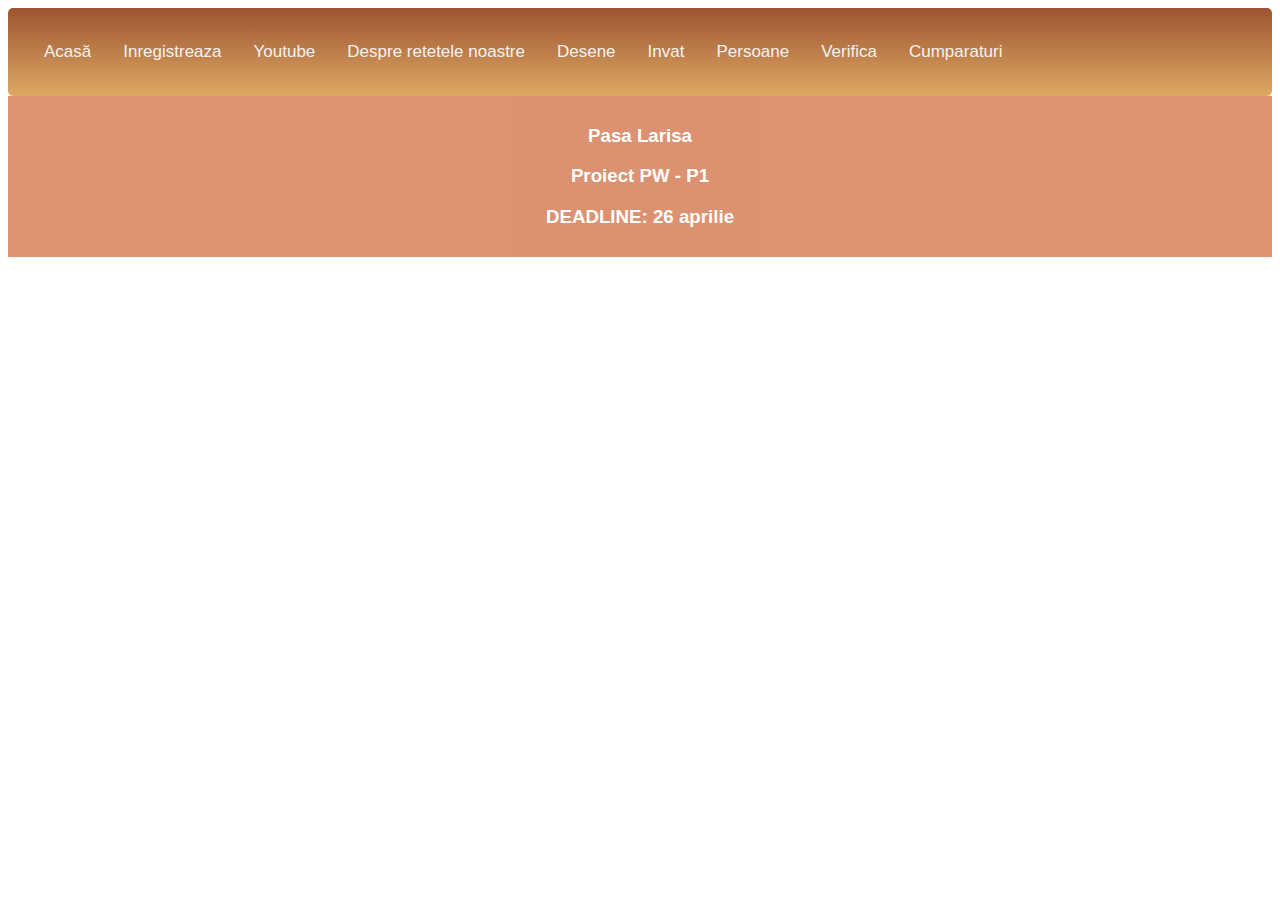
<file: continut/index.html>
<!DOCTYPE html>
<html  lang="en">
<head>
    <meta charset="UTF-8">
    <title>Don't panic! This is the title</title>
    <link rel="stylesheet" href="css/stil.css">
    <script src="./js/script.js"></script>
</head>
<body>
    <div class="topnav">
        <a onclick="schimbaContinut('acasa.html')">Acasă</a>
        <a onclick="schimbaContinut('inregistreaza.html')">Inregistreaza</a>
        <a onclick="schimbaContinut('video.html')">Youtube</a>
        <a onclick="schimbaContinut('despre.html')">Despre retetele noastre</a>
        <a onclick="schimbaContinut('desen.html')">Desene</a>
        <a onclick="schimbaContinut('invat.html','js/invat.js','draw')">Invat</a>  
        <a onclick="schimbaContinut('persoane.html', 'js/script.js', 'incarcaPersoane')">Persoane</a>
        <a onclick="schimbaContinut('verifica.html')">Verifica</a>  
        <a onclick="schimbaContinut('cumparaturi.html','js/cumparaturi.js','preIncarcaTabel')">Cumparaturi</a>  

      </div>
    <main id="continut"></main>
  <footer>
    <h3>Pasa Larisa</h3>
    <h3>Proiect PW - P1</h3>
    <h3>DEADLINE: 26 aprilie </h3>
  </footer>

</body>
</html>
</file>
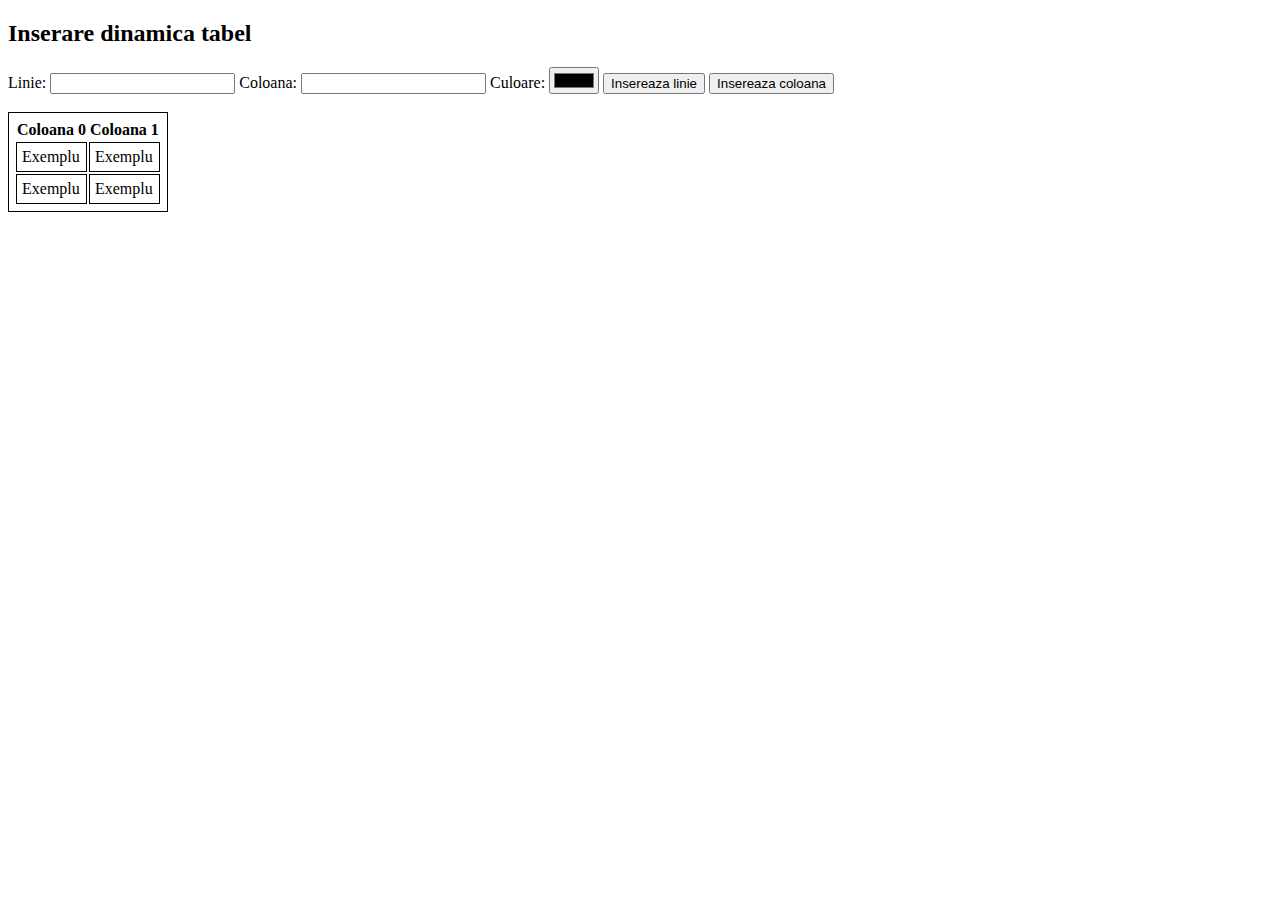
<file: continut/idee.html>
<!DOCTYPE html>
<html>
  <head>
    <title>Inserare dinamica tabel</title>
    <style>
      table,
      td {
        border: 1px solid black;
        padding: 5px;
      }
    </style>
  </head>
  <body>
    <h2>Inserare dinamica tabel</h2>
    <div>
      <label for="rowPosition">Linie:</label>
      <input type="text" id="rowPosition" />
      <label for="columnPosition">Coloana:</label>
      <input type="text" id="columnPosition" />
      <label for="colorPicker">Culoare:</label>
      <input type="color" id="colorPicker" />
      <button onclick="insertRow()">Insereaza linie</button>
      <button onclick="insertColumn()">Insereaza coloana</button>
    </div>
    <br />
    <table id="myTable">
      <thead>
        <tr>
          <th>Coloana 0</th>
          <th>Coloana 1</th>
        </tr>
      </thead>
      <tbody>
        <tr>
          <td>Exemplu</td>
          <td>Exemplu</td>
        </tr>
        <tr>
          <td>Exemplu</td>
          <td>Exemplu</td>
        </tr>
      </tbody>
    </table>
    <script>
      var columnHeaders = ["Coloana 1", "Coloana 2"];

      function insertRow() {
        // Get the table element and the position to insert the new row
        var table = document.getElementById("myTable");
        var rowPos = parseInt(document.getElementById("rowPosition").value);

        // If row position is invalid, insert new row at the end of the table
        if (rowPos < 0 || rowPos > table.rows.length) {
          rowPos = table.rows.length;
        }

        // Create a new row element and insert it at the specified position
        var newRow = table.insertRow(rowPos);

        // Add cells with the appropriate text to the new row
        for (var i = 0; i < table.rows[0].cells.length; i++) {
          var newCell = newRow.insertCell(i);
          newCell.innerHTML = "A" + (rowPos-1) + (i + 1);
        }

        // Change the background color of the cells in the new row
        newRow.style.backgroundColor = document.getElementById("colorPicker").value;
      }
      function insertColumn() {
  // Get the table element and the position to insert the new column
  var table = document.getElementById("myTable");
  var colPos = parseInt(document.getElementById("columnPosition").value);

  // If column position is invalid, insert new column at the end of the table
  if (colPos < 0 || colPos > table.rows[0].cells.length) {
    colPos = table.rows[0].cells.length;
  }

  // Insert a new <th> element with the appropriate header text
  var newHeader = table.rows[0].insertCell(colPos);
  newHeader.innerHTML = "Coloana " + colPos ;

  // Add a new cell to each row at the specified position
  for (var i = 1; i < table.rows.length; i++) {
    var newRow = table.rows[i];
    var newCell = newRow.insertCell(colPos);
    newCell.innerHTML = "A" + (i-1) + colPos;
    // Move existing cells to the right
    for (var j = newRow.cells.length - 1; j > colPos; j--) {
      newRow.cells[j].innerHTML = newRow.cells[j - 1].innerHTML;
    }
    // Set the background color for the new cell
    newCell.style.backgroundColor = document.getElementById("colorPicker").value;
  }
}

</script>
</body>
</html>
</file>
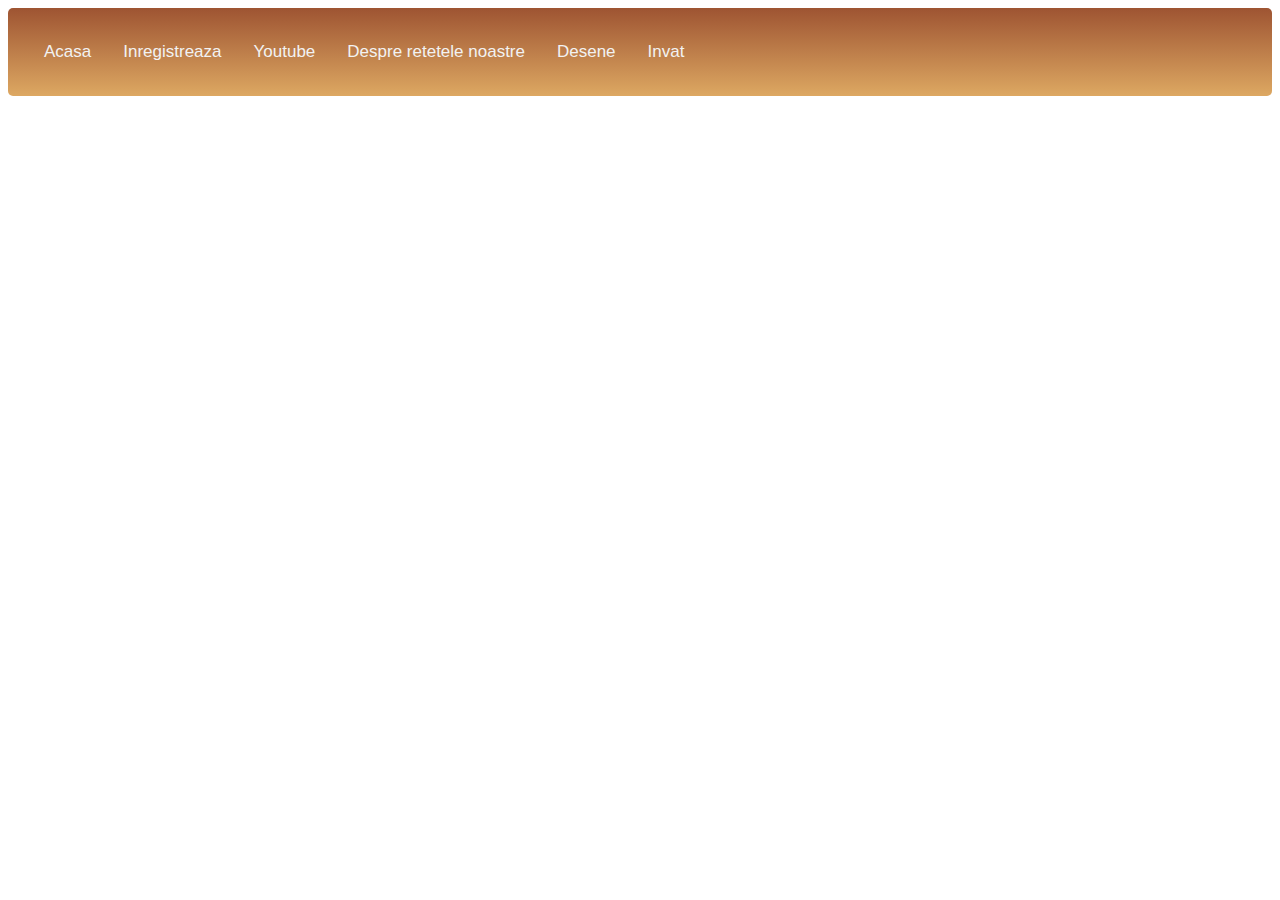
<file: continut/meniu.html>
<!DOCTYPE html>
<html  lang="en">
<head>
  <meta charset="UTF-8">
  <title>Don't panic! This is the title</title>
  <link rel="stylesheet" href="css/stil.css">

</head>
<body>
  <div class="topnav">
    <a href="index.html">Acasa</a>
    <a href="inregistreaza.html">Inregistreaza</a>
    <a href="video.html">Youtube</a>
    <a href="despre.html">Despre retetele noastre</a>
    <a href="desen.html">Desene</a>
    <a href="invat.html">Invat</a>

  </div>

</body>
</html>
</file>
<file: continut/css/stil.css>
/* ALL PAGES CSS */

 /* NEST NAVIGATION MENU */

 
 nav {
  -webkit-flex: 1;
  -ms-flex: 1;
  flex: 1;
  background: #ccc;
  padding: 20px;
}

/* Style the list inside the menu */
.topnav {
  overflow: hidden;
  background-image:  linear-gradient(#9e5432, rgb(221, 168, 98));
  width: 100%;
}
  
  .topnav a {
    float: left;
    color: #f2f2f2;
    text-align: center;
    padding: 14px 16px;
    text-decoration: none;
    font-size: 17px;
  }
  
  /* Pseudo-class */
  .topnav a:hover {
    background-image:  linear-gradient(#bb6841, rgb(240, 206, 155));
    color: black;
  }

  .topnav a.active {
    color: white;
  }
    /*END  NEST NAVIGATION MENU */


/* Style -> all content */
* {
    box-sizing: border-box;
    align-items: center;
  }

/* Style -> body */
  body {
    
    font-family: Arial, Helvetica, sans-serif;
  }

/* Style  -> header */
  header {
    background-color: #d4784d;
    opacity: 0.8;
    padding: 3px;
    text-align: center;
    font-size: 10px;
    color: white;
  }
  h1 {
    color: white;
  text-shadow: 1px 1px 2px black, 0 0 25px rgb(56, 41, 8), 0 0 5px rgb(221, 171, 95); 
  }
  h2{
    text-align: center;

  }
  h3{
    font-family: Arial, Helvetica, sans-serif;
    text-align: center;
  }

/*Presudo-element*/
  p::first-line {
    color: black;
  }

  p{
    text-align: center;
  }

/* Style container for flexboxes -> section*/
  section {
    display: -webkit-flex;
    display: flex;
    flex-direction: column;
    
  }
  
  
/* Style the content -> article */
  article {
    -webkit-flex: 3;
    -ms-flex: 3;
    flex: 3;
    background-color: #f1f1f1;
    padding: 10px;
  }
  

  .parallax {
    /* The image used */
    background-image: url("imagini/background_cake.png");
  
    /* Set a specific height */
    min-height: 500px; 
  
    /* Create the parallax scrolling effect */
    background-attachment: fixed;
    background-position: center;
    background-repeat: repeat;
    background-size: cover;
  }

/* Style the footer */
  footer {
    background-color: #d4784d;
    opacity: 0.8;
    padding: 10px;
    text-align: center;
    color: white;
 
  }
  
/* Responsive layout - makes the menu and the content (inside the section) sit on top of each other instead of next to each other */
  @media (max-width: 600px) {
    section {
      -webkit-flex-direction: row;
      flex-direction: row;
    }
  }
                          /* STOP ALL PAGES CSS */

                        /*ACASA CSS*/
/* Style the main section */
.acasa-style {
  font-family: Arial, sans-serif;
}

.acasa-style .description_container
{
  
  background-color: #f8f4ee;
  border: 1px solid #ddd;
  border-radius: 5px;
  box-shadow: 2px 2px 5px rgb(240, 206, 155);
}

.acasa-style .description_container:hover{
  background-color: #faeede;
  transform: scale(1.1); /* increases the size of the container by 10% */
  transition: transform 0.3s ease-in-out; /* adds a smooth transition effect */
}

.list-title {
  font-weight: bold;
  font-size: 20px;
  margin-top: 30px;
}

ul {
  text-align: center;
  list-style: none;
  margin: 0;
  padding: 0;
}

li {
  font-size: 16px;
  margin-bottom: 10px;
}

li:before {
  content: "• ";
  color: red;
  margin-right: 5px;
}

                    
                         /*STOP ACASA CSS*/


                          /* DESPRE CSS */
/* COMUNE */
.prajituri_iframe
{
    width: 100%;
}

.center-image {
  display: block;
  margin-left: auto;
  margin-right: auto;
  background: red;
  transition: width 2s, height 2s, transform 2s;

}

.center-image:hover {
  transform: rotate(360deg);
}

.center-paragraph {
  text-align: center;
}
  
#borderimage {
  color: white;
  box-shadow: 2px 2px 5px rgb(240, 206, 155);
}

h1 {
  color: white;
  box-shadow: 2px 2px 5px rgb(240, 206, 155);
}

/* END COMUNE */

/* ALBA CA ZAPADA*/
#alba_ca_zapada {
  font-family: Arial, Helvetica, sans-serif;
  border-collapse: collapse;
  width: 50%;
  
}

#alba_ca_zapada td,
#alba_ca_zapada th {
  border: 1px solid #ddd;
  padding: 8px;
}

#alba_ca_zapada tr:nth-child(even) {
  background-color: #f2f2f2;
}

#alba_ca_zapada tr:hover {
  background-color: #ddd;
}

#alba_ca_zapada th {
  padding-top: 12px;
  padding-bottom: 12px;
  text-align: left;
  background-color:rgb(230, 185, 103);
  color: white;
}
/* END ALBA CA ZAPADA*/

/* FANTA */
#fanta {
  font-family: Arial, Helvetica, sans-serif;
  border-collapse: collapse;
  width: 50%;
}

#fanta td,
#fanta th {
  border: 1px solid #ddd;
  padding: 8px;
}

#fanta tr:nth-child(even) {
  background-color: #f2f2f2;
}

#fanta tr:hover {
  background-color: #ddd;
}

#fanta th {
  padding-top: 12px;
  padding-bottom: 12px;
  text-align: left;
  background-color:rgb(230, 185, 103);
  color: white;
}
/* END  FANTA */

/* CONTAINERE  PRAJITURI */
/*ALBA CA ZAPADA + FANTA*/
.acz_box, .fanta_box{
  display: flex;
  flex-direction: column;
  align-items: center;
  justify-content: center;
  box-shadow: 2px 2px 5px rgb(224, 184, 123);
}

.acz_cofetarii, .fanta_cofetarii
{
text-align: center;
}
/* END CONTAINERE  PRAJITURI */
                          /* STOP DESPRE CSS */


                          /* INVAT CSS */

/* LABORATOR 5 -> adaugare css pentru sectiunea aside*/
aside {
  background-color: #f8f4ee;
  border: 1px solid #ddd;
  border-radius: 5px;
  box-shadow: 2px 2px 5px rgb(240, 206, 155);
  /* add box shadow */
  padding: 10px;
  margin: 0 auto;
  /* center the aside element */
  max-width: 600px;
  /* set maximum width */
}

aside:hover{
  background-color: #faeede;
  transform: scale(1.1); /* increases the size of the container by 10% */
  transition: transform 0.3s ease-in-out; /* adds a smooth transition effect */
}    

aside a {
  text-align: center;
  display: block;
  margin-bottom: 10px;
  color: #333;
  text-decoration: none;
  font-size: 16px;
}

aside a:hover {
  color: #f44336;
  font-size:20px;
}


:target {
  background-color: #f1f8b5;
  width: 100%;
}

/* Style the canvas */
#myCanvas {
  border: 1px solid #ccc;
  margin-bottom: 20px;
}

/* Style the form */
div form {
  display: flex;
  flex-direction: row;
  align-items: center;
  margin-bottom: 20px;
}

div form label {
  margin-right: 10px;
}

div form input[type="text"] {
  margin-right: 10px;
  padding: 5px;
  border-radius: 5px;
  border: 1px solid rgb(198, 192, 200);
  font-size: 16px;
}

div form input[type="color"] {
  margin-right: 10px;
}

div form button {
  padding: 5px 10px;
  border-radius: 5px;
  border: none;
  background-color: rgb(198, 192, 200);
  color: white;
  font-size: 16px;
  cursor: pointer;
}

/* Style the table */
table {
  border-collapse: collapse;
  width: 100%;
}

th,
td {
  text-align: left;
  padding: 8px;
}


tr:nth-child(even) {
  background-color: #f2f2f2;
}
   
/* ALINIERE ITEMI DIN SECTIUNI*/

.sectiunea1 {
  display: flex;
  flex-direction: column;
  align-items: center;
  justify-content: center;
  background-color: #f8f4ee;
  box-shadow: 2px 2px 5px rgb(240, 206, 155);
}
.sectiunea1:hover{
  background-color: #faeede;
  transform: scale(1.1); /* increases the size of the container by 10% */
  transition: transform 0.3s ease-in-out; /* adds a smooth transition effect */
}
.sectiunea2 {
  display: flex;
  flex-direction: column;
  align-items: center;
  justify-content: center;
  background-color: #f8f4ee;
  box-shadow: 2px 2px 5px rgb(240, 206, 155);
}
.sectiunea2:hover{
  background-color: #faeede;

}
/*.sectiunea3:hover impossible because affect canvas*/
.sectiunea3 {
  display: flex;
  flex-direction: column;
  align-items: center;
  justify-content: center;
  background-color: #f8f4ee;
  box-shadow: 2px 2px 5px rgb(240, 206, 155);
}

.sectiunea3:hover{
  background-color: #faeede;
  transform: scale(1.1); /* increases the size of the container by 10% */
  transition: transform 0.3s ease-in-out; /* adds a smooth transition effect */
}

#date-time,#current_url ,#current-location ,#current-browser ,#version-browser ,#current-os 
{
  color: red;
}

h1 {
  color: white;
text-shadow: 1px 1px 2px black, 0 0 25px rgb(98, 13, 119), 0 0 5px rgb(62, 6, 77); 
}

                          /* STOP INVAT CSS */


                          /* INREGISTRARE CSS */

/*FORM*/
input[type=text],input[type=password],
  input[type=email],input[type=tel],
  input[type=color],input[type=date],
  input[type=range],input[type=url],
  input[type=time],textarea    
  select,#idmancare,#idsex {
    width: 100%;
    padding: 12px 20px;
    margin: 8px 0;
    display: inline-block;
    border: 1px solid #ccc;
    border-radius: 4px;
    box-sizing: border-box;
  }
  
  input[type=submit] {
    width: 100%;
    background-color: #be5b2d;
    color: white;
    padding: 14px 20px;
    margin: 8px 0;
    border: none;
    border-radius: 4px;
    cursor: pointer;
  }
  
  input[type=submit]:hover {
    background-color: #884b2f;
    transform: scale(1.1); /* increases the size of the container by 10% */
    transition: transform 0.3s ease-in-out; /* adds a smooth transition effect */
  }
  
  div {
    border-radius: 5px;
    background-color: #f2f2f2;
    padding: 20px;
  }

  .form-container {
    display: flex;
    flex-direction: row;
    justify-content: space-between;
    align-items: center;
  }
  
  .form-item {
    background-color: #f8f4ee;
    border: 1px solid #ddd;
    border-radius: 5px;
    box-shadow: 2px 2px 5px rgb(240, 206, 155);
    width: 45%;
  }
  .form-item:hover{
    background-color: #faeede;
    transform: scale(1.1); /* increases the size of the container by 10% */
    transition: transform 0.3s ease-in-out; /* adds a smooth transition effect */
  }
  
  .form-submit {
    width: 100%;
    margin-top: 10px;
    text-align: center;
  }




                          /* STOP INREGISTRARE CSS */

                          /*  VIDEO CSS */
.flex-container .flex-container_item{
  background-color: #f8f4ee;
    border: 1px solid #ddd;
    border-radius: 5px;
    box-shadow: 2px 2px 5px rgb(240, 206, 155);
}   
.flex-container .flex-container_item:hover{
  background-color: #faeede;
  transform: scale(1.1); /* increases the size of the container by 10% */
  transition: transform 0.3s ease-in-out; /* adds a smooth transition effect */
}               
                          /* STOP VIDEO CSS */

                          /*  DESEN CSS */
.draws_container{
  background-color: #f8f4ee;
    border: 1px solid #ddd;
    border-radius: 5px;
    box-shadow: 2px 2px 5px rgb(240, 206, 155);
}  
.draws_container:hover{
  background-color: #faeede;
  transform: scale(1.1); /* increases the size of the container by 10% */
  transition: transform 0.3s ease-in-out; /* adds a smooth transition effect */
}                         
                          /*  STOP DESEN CSS */

                           /*  PERSOANE CSS */  
.persoane_container{
  display:block;
  text-align:center;
  border : 2px solid black;
  background-color: #f8f4ee;
    border: 1px solid #ddd;
    border-radius: 5px;
    box-shadow: 2px 2px 5px rgb(240, 206, 155);
}  
.persoane_container:hover{
  background-color: #faeede;
  transform: scale(1.1); /* increases the size of the container by 10% */
  transition: transform 0.3s ease-in-out; /* adds a smooth transition effect */
}
                
                           /*  STOP PERSOANE CSS */   

                            /*  VERIFICA CSS */  
.verifica_container{
  display:block;
  text-align:center;
  border : 2px solid black;
  background-color: #f8f4ee;
  border: 1px solid #ddd;
  border-radius: 5px;
  box-shadow: 2px 2px 5px rgb(240, 206, 155);
}  
.verifica_container:hover{
  background-color: #faeede;
  transform: scale(1.1); /* increases the size of the container by 10% */
  transition: transform 0.3s ease-in-out; /* adds a smooth transition effect */
}

.verifica_container .submit_button {
  width: 100%;
  background-color: #be5b2d;
  color: white;
  padding: 14px 20px;
  margin: 8px 0;
  border: none;
  border-radius: 4px;
  cursor: pointer;
}
.verifica_container .submit_button:hover {
  background-color: #884b2f;
  transform: scale(1.1); /* increases the size of the container by 10% */
  transition: transform 0.3s ease-in-out; /* adds a smooth transition effect */
}
                           /*  STOP  VERIFICA CSS */  

                            /*  CUMPARATURI CSS */
  .lista_container{
    display:block;
    text-align:center;
    border : 2px solid black;
    background-color: #f8f4ee;
    border: 1px solid #ddd;
    border-radius: 5px;
    box-shadow: 2px 2px 5px rgb(240, 206, 155);
  }  
  .lista_container:hover{
    background-color: #faeede;
    transform: scale(1.1); /* increases the size of the container by 10% */
    transition: transform 0.3s ease-in-out; /* adds a smooth transition effect */
  }                          
                            /*  STOP CUMPARATURI CSS */
</file>
